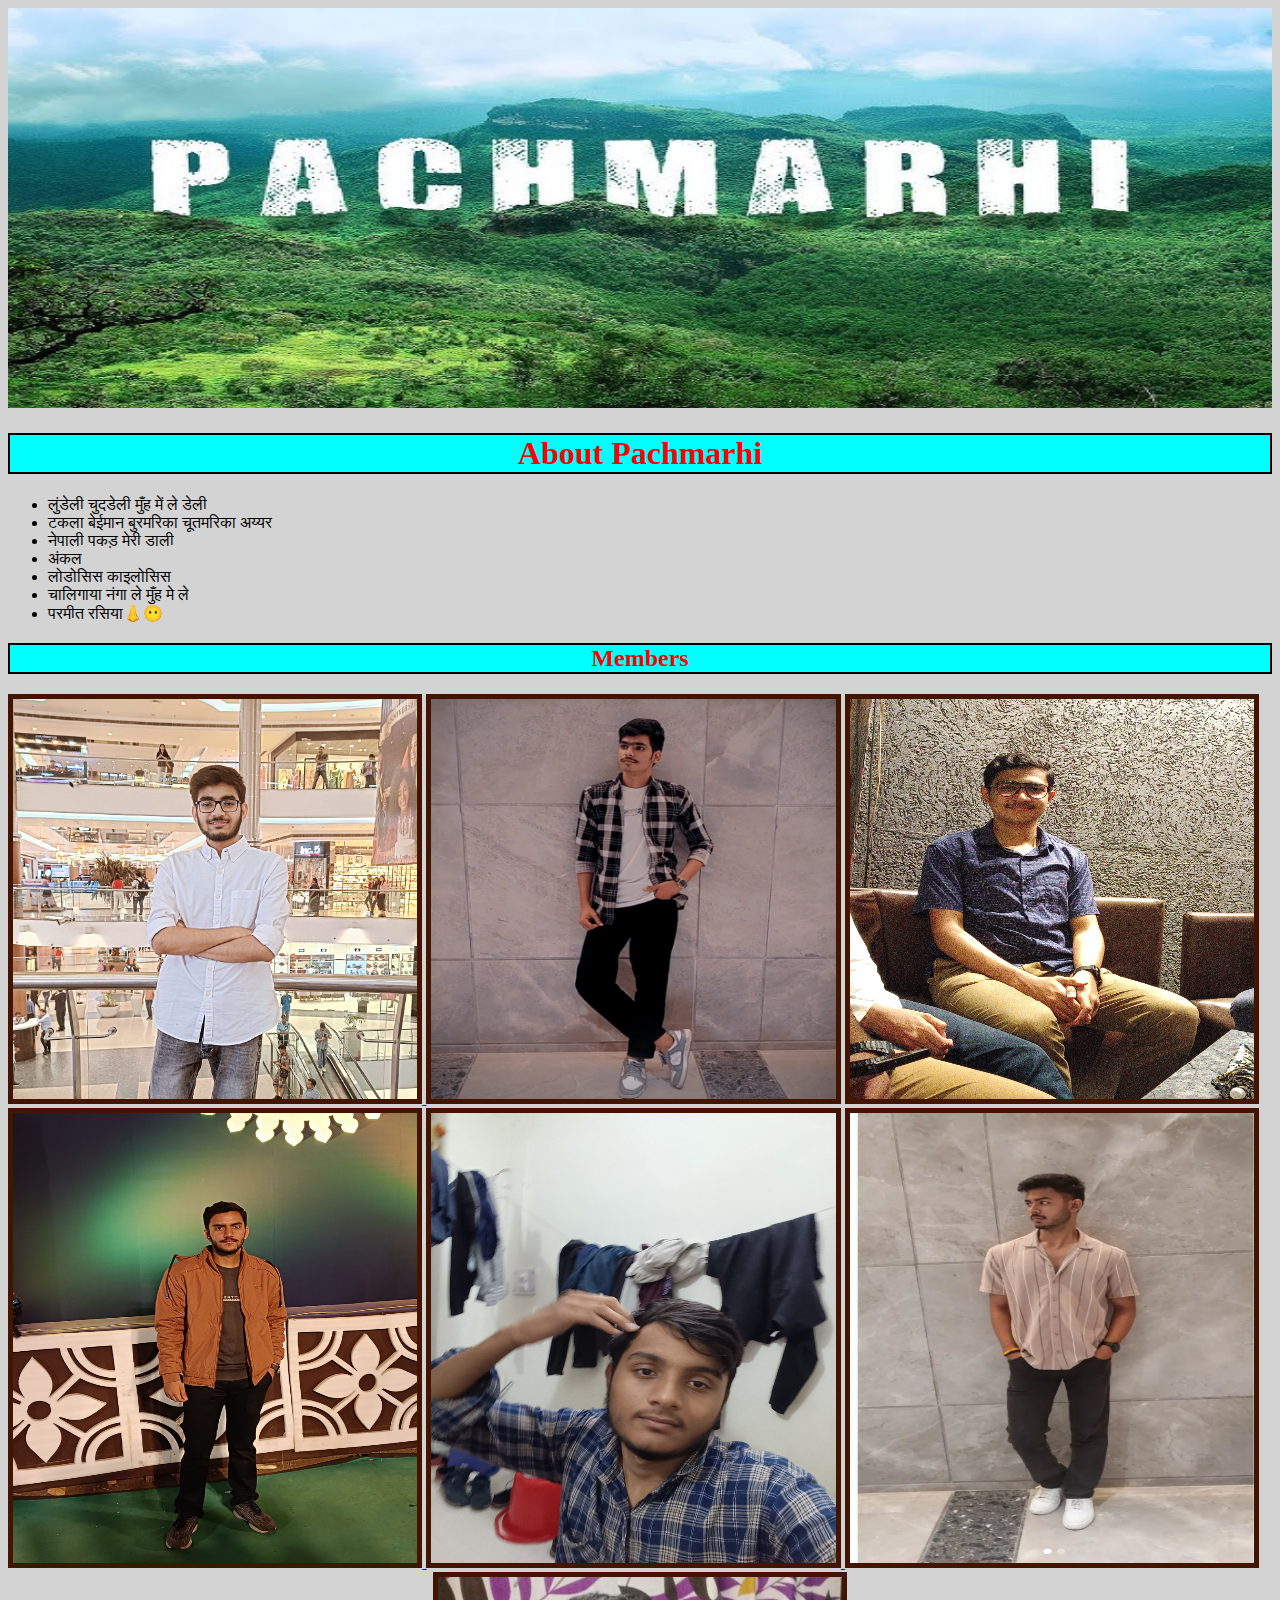
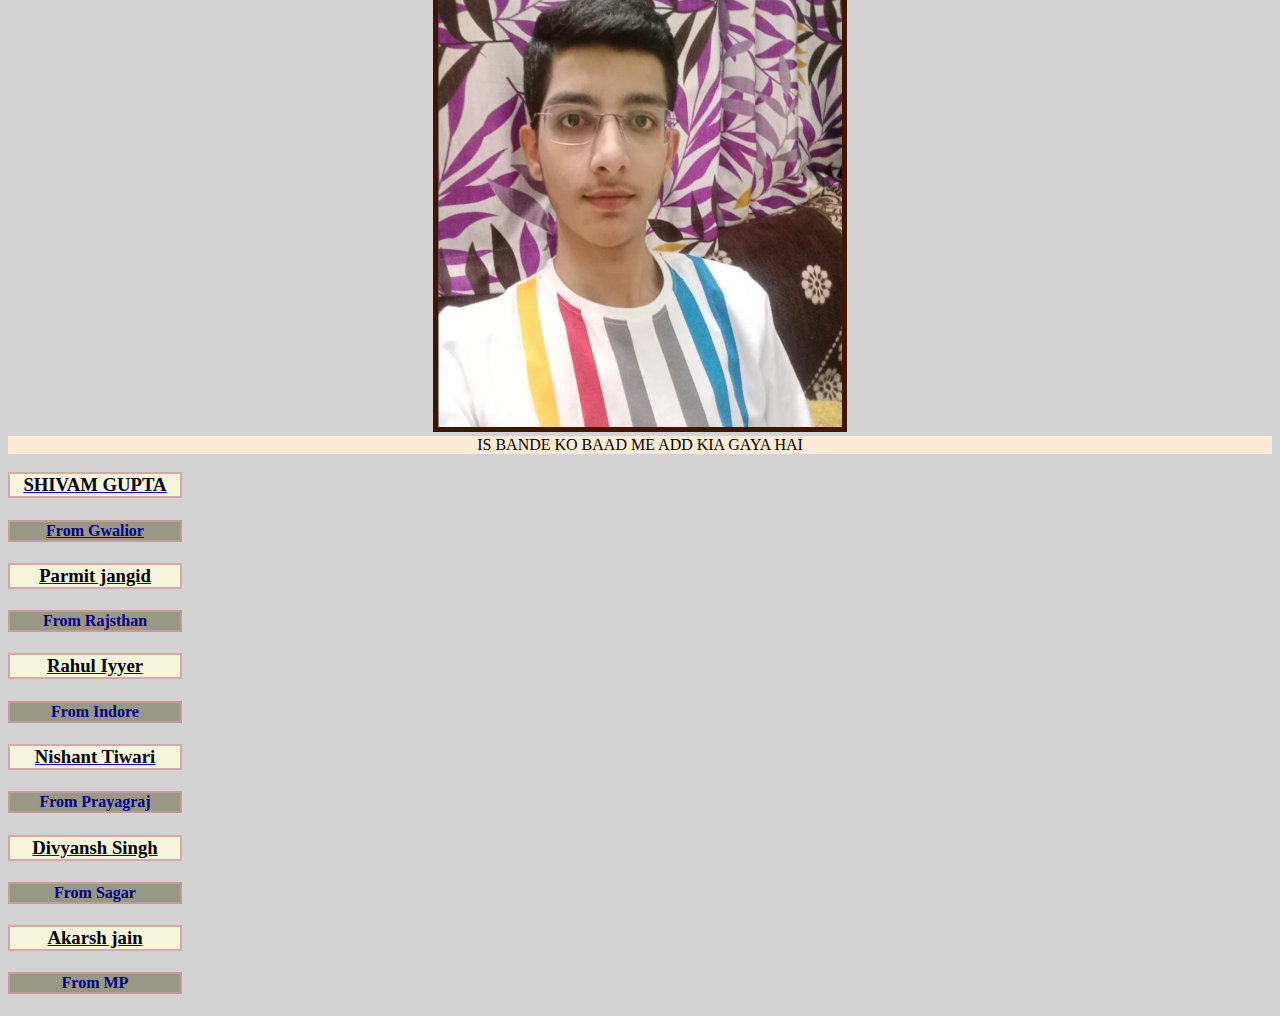
<file: index.html>
<!DOCTYPE html>
<html lang="en">

<head>
    <title>
        DARINDE.com
    </title>
    <link rel="stylesheet" href="style.css">
</head>

<body style="background-color:lightgrey;">
    <img src="PACHMARHI.jpg" alt="LOADING" height="400" width=100%>
    <h1>About Pachmarhi</h1>
    <div>
        <ul>


            <li>लुंडेली चुदडेली मुँह में ले डेली</li>
            <li>टकला बेईमान बुरमरिका चूतमरिका अय्यर</li>
            <li>नेपाली पकड़ मेरी डाली</li>
            <li>अंकल</li>
            <li>लोडोसिस काइलोसिस</li>
            <li>चालिगाया नंगा ले मुँह मे ले</li>
            <li>परमीत रसिया👃😶</li>


        </ul>

    </div>
    <h2>Members</h2>
    <div>
    <a href="https://www.linkedin.com/in/shivam-gupta-997311267/" target="_blank">
        <img class="photo" src="shivam.jpg" alt="LOADING" height="400" width=32%>
    </a>
    <img class="photo" src="parmit.jpg" alt="LOADING" height="400" width=32%>
    <a href="https://media.istockphoto.com/id/459018635/photo/liquor-bottles-on-a-white-background.jpg?s=1024x1024&w=is&k=20&c=ZdyuUTJLUn72zv8Su9K2mO2CSv6gxGEj85RdIdh6l5Y=" target="_blank">
    <img class="photo" src="rahul.jpg" alt="LOADING" height="400" width=32%>
</a>
</div>
<a href="https://images.yourstory.com/cs/wordpress/2016/10/yourstory-transgender-india.jpg?mode=crop&crop=faces&ar=2%3A1&format=auto&w=1200&q=75" target="_blank">
    <img class="photo" src="nishant.jpg" alt="LOADING" height="450" width=32%>
    <img class="photo" src="daily.jpg" alt="LOADING" height="450" width=32%>
</a>
    <a href="https://indianexpress.com/wp-content/uploads/2017/06/mohan-momo-759.jpg" target="_blank">

    <img class="photo" src="aakarsh.jpg" alt="LOADING" height="450" width=32%>
</a>
    
    <div style="text-align: center;">
        <a href="https://encrypted-tbn0.gstatic.com/images?q=tbn:ANd9GcT4RyZyx2f7pVL0v6XjWjVD4MzdubdcG_LHGZrSQkpHh3PMxMSrKRpVzbGhLQZoIYu05IQ&usqp=CAU" target="_blank">
    <img class="photo" src="vinay.jpg" alt="LOADING" height="450" width=32%>
</a>
</div>
<div style="text-align: center;background-color: antiquewhite;"> IS BANDE KO BAAD ME ADD KIA GAYA HAI</div>


    <a href="https://www.linkedin.com/in/shivam-gupta-997311267/" target="_blank">
        <h3 class="name">SHIVAM GUPTA</h3>
    </a>
    <a href="https://en.wikipedia.org/wiki/Gwalior" target="_blank">
        <h4 class="place">From Gwalior</h4>
    </a>


    <a href="https://www.linkedin.com/in/parmit-jangid-1086042b5/" target="_blank">
        <h3 class="name">Parmit jangid </h3>
    </a>
    <h4 class="place">From Rajsthan</h4>

    <a href="https://www.linkedin.com/in/aditya8676/" target="_blank">
        <h3 class="name">Rahul Iyyer</h3>
    </a>
    <h4 class="place">From Indore</h4>

    <a href="https://www.linkedin.com/in/nishant-tiwari-b01972280/" target="_blank">
        <h3 class="name">Nishant Tiwari</h3>
    </a>
    
        <h4 class="place">From Prayagraj</h4>
   


    <a href="https://www.linkedin.com/in/divyansh-thakur-140621289/" target="_blank">
        <h3 class="name">Divyansh Singh </h3>
    </a>
    <h4 class="place">From Sagar</h4>

    <a href="https://www.linkedin.com/in/aakarsh2004/" target="_blank">
        <h3 class="name">Akarsh jain</h3>
    </a>
    <h4 class="place">From MP</h4>
</body>

</html>
</file>
<file: style.css>
h1,h2{
    
    text-align: center;
    color: red;
    background-color: aqua;
    border: 2px solid black;
}

.place{
    text-align: center;
    width: 170px;
    color: darkblue;
    background-color: rgb(152, 152, 132);
    border: 2px solid rgb(197, 156, 156);
}
.name{
    text-align: center;
    width: 170px;
    color: black;
    background-color: beige;
    border: 2px solid rgb(209, 169, 169);
}
.photo{
    border: 5px solid rgb(67, 20, 0);
}
</file>
